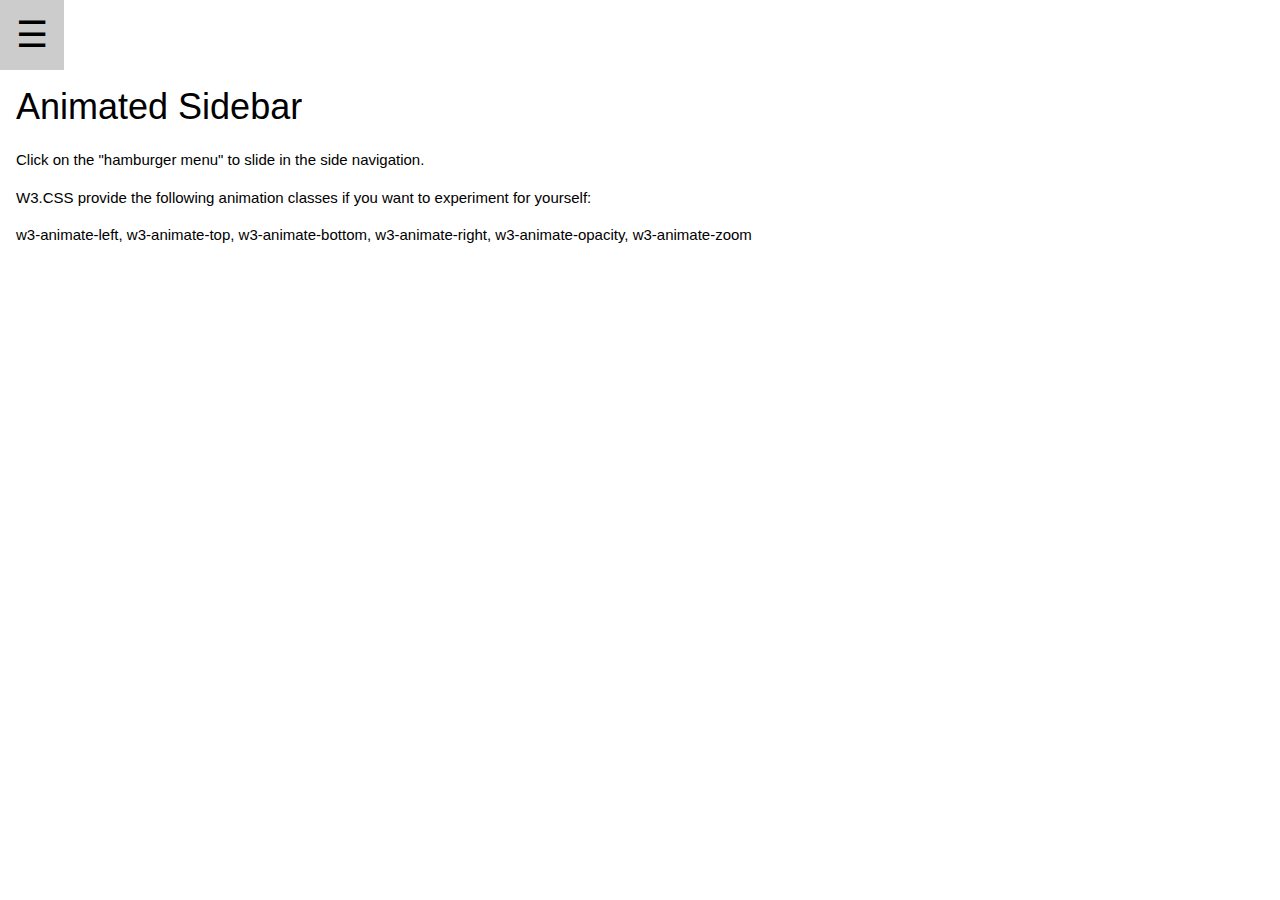
<file: a.html>
<!DOCTYPE html>
<html>
<title>W3.CSS</title>
<meta name="viewport" content="width=device-width, initial-scale=1">
<link rel="stylesheet" href="https://www.w3schools.com/w3css/4/w3.css">
<link rel="stylesheet" href="https://cdnjs.cloudflare.com/ajax/libs/font-awesome/4.7.0/css/font-awesome.min.css">
 <!-- CSS only -->
  <link href="https://cdn.jsdelivr.net/npm/bootstrap@5.2.2/dist/css/bootstrap.min.css" rel="stylesheet"
    integrity="sha384-Zenh87qX5JnK2Jl0vWa8Ck2rdkQ2Bzep5IDxbcnCeuOxjzrPF/et3URy9Bv1WTRi" crossorigin="anonymous">
<body>

<div class="w3-sidebar w3-bar-block w3-dark-grey w3-animate-left" style="display:none" id="mySidebar">
  <button class="w3-bar-item w3-button w3-large"
  onclick="w3_close()">Close &times;</button>

  <ul class="nav nav-pills flex-column mb-auto">
  <li><a href="#" class="w3-bar-item w3-button"><i class="fa fa-tachometer"></i>  Dashboard</a></li>
  <li><a href="#" class="w3-bar-item w3-button"><i class="fa fa-info-circle"></i>  Registration Detail </a></li>
  <li><a href="#" class="w3-bar-item w3-button"><i class="fa fa-user"></i>  User Detail</a></li>
  <li><a class="w3-bar-item w3-button" href="/admin/profile"><i class="fa fa-male"></i>  Profile</a></li>
  <li><a class="w3-bar-item w3-button" href="/logout"><i class="fa fa-sign-out"></i>  logout</a></li>
  </ul>
</div>

<div>
  <button class="w3-button w3-white w3-xxlarge" onclick="w3_open()">&#9776;</button>
  <div class="w3-container">
    <h1>Animated Sidebar</h1>
    <p>Click on the "hamburger menu" to slide in the side navigation.</p>
    <p>W3.CSS provide the following animation classes if you want to experiment for yourself:</p>
    <p>w3-animate-left, w3-animate-top, w3-animate-bottom, w3-animate-right, w3-animate-opacity, w3-animate-zoom</p>
  </div>
</div>

<script>
function w3_open() {
    document.getElementById("mySidebar").style.display = "block";
}
function w3_close() {
    document.getElementById("mySidebar").style.display = "none";
}
</script>
</body>
</html>
</file>
